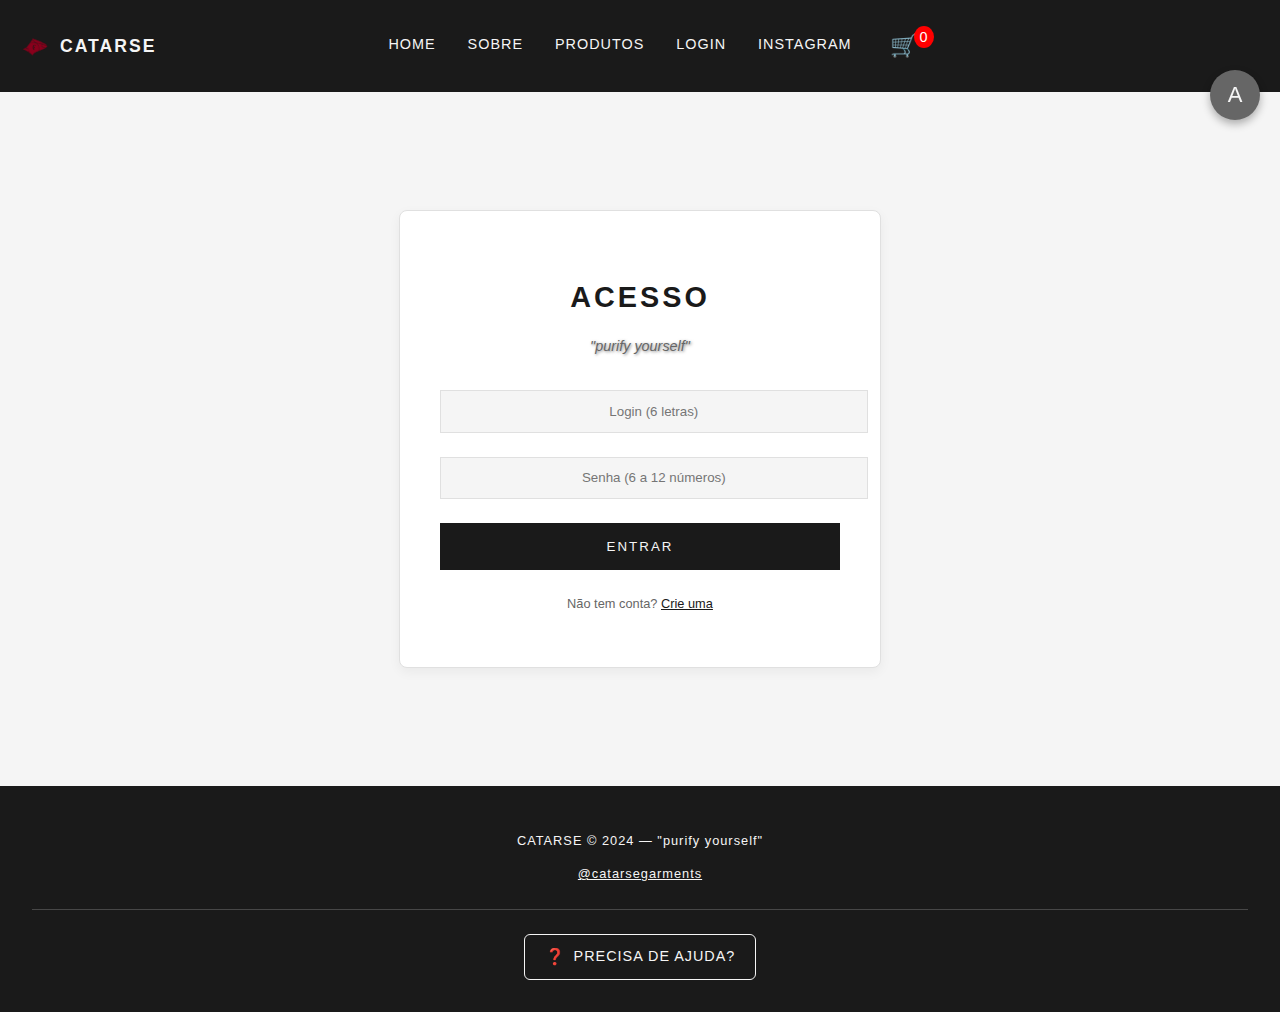
<file: catarse/paginas/login.html>
<!DOCTYPE html>
<html lang="pt-BR">
<head>
    <meta charset="UTF-8">
    <meta name="viewport" content="width=device-width, initial-scale=1.0">
    <title>CATARSE — Purify Yourself</title>
    <link rel="stylesheet" href="../css/index.css">
    <link rel="stylesheet" href="../css/login.css">
    <link rel="icon" href="../img/logo2-removebg-preview.png" type="image/png">
</head>
<body>
<div class="accessibility-container" id="accessibility-container">
    <button class="accessibility-btn" id="accessibility-main-btn" aria-label="Controles de acessibilidade">
        <span>A</span>
    </button>
    <div class="accessibility-options" id="accessibility-options">
        <button id="increase-font" aria-label="Aumentar tamanho da fonte">A+</button>
        <button id="decrease-font" aria-label="Diminuir tamanho da fonte">A-</button>
        <button id="reset-font" aria-label="Resetar tamanho da fonte">A⏱️</button>
        <button id="toggle-theme" aria-label="Alternar entre modo claro e escuro">🌓</button>
    </div>
</div>
<nav>
    <div class="nav-brand">
        <a href="#home" class="logo-link">
            <img src="../img/logo2-removebg-preview.png" alt="Logo Catarse" class="nav-logo">
            <span class="brand-name">CATARSE</span>
        </a>
    </div>
    
    <!-- Botão do menu hamburguer -->
    <div class="hamburger-menu">
        <span class="bar"></span>
        <span class="bar"></span>
        <span class="bar"></span>
    </div>
    
    <!-- Lista de navegação -->
    <ul class="nav-list">
        <li style="position: relative;">
        <div id="user-icon" style="display:none;" class="user-icon">
            <div id="logout-menu" class="logout-menu" style="display:none;">
            <button id="logout-btn" class="logout-btn">Logout</button>
            </div>
        </div>
        </li>
       <li><a href="../index.html">Home</a></li>
            <li><a href="../paginas/sobre.html">Sobre</a></li>
            <li><a href="../paginas/produtos.html">Produtos</a></li>
            <li><a href="../paginas/login.html">Login</a></li>
        <li><a href="https://www.instagram.com/catarsegarments?igsh=MWNvOW5hYXFmNm1hMg==" target="_blank">Instagram</a></li>
        <li><button id="abrir-carrinho" class="cart-btn">🛒 <span id="contador-carrinho">0</span></button></li>
    </ul>
</nav>
 
    
    <main class="login-container">
      
        <div class="login-box">
            <h2>ACESSO</h2>
            <p class="slogan">"purify yourself"</p>

            <form id="form-login">
                <div class="form-group">
                    <input 
                        type="text" 
                        id="login" 
                        name="login" 
                        placeholder="Login (6 letras)"
                        pattern="[A-Za-z]{6}" 
                        title="Exatamente 6 caracteres alfabéticos" 
                        required>
                </div>
                <div class="form-group">
                <label for="senha"></label>
                <input 
                    type="password" 
                    id="senha" 
                    name="senha" 
                    placeholder="Senha (6 a 12 números)"
                    pattern="[0-9]{6,12}"
                    title="6 a 12 números" 
                    required
                    minlength="6"
                    maxlength="12">
            </div>
            <button type="submit" class="cta">Entrar</button>

                <div class="link-cadastro">
                    <p>Não tem conta? <a href="../paginas/cadastro.html">Crie uma</a></p> </div>
            </form>
        </div>
    </main>

    <footer>
    <p>CATARSE © 2024 — "purify yourself"</p>
    <p><a href="https://www.instagram.com/catarsegarments?igsh=MWNvOW5hYXFmNm1hMg==" target="_blank">@catarsegarments</a></p>
    
    <!-- Botão de Ajuda -->
    <div class="footer-help">
        <a href="../paginas/suporte.html" class="btn-ajuda">Precisa de Ajuda?</a>
    </div>
</footer>

  
    <!-- MODAL DO CARRINHO -->
<div id="carrinho-modal" class="modal">
    <span class="fechar" id="fechar-carrinho">&times;</span>
    <h2>Seu Carrinho</h2>
    <div id="carrinho-itens"></div>
    <button id="limpar-carrinho">Limpar Carrinho</button>
    <button id="finalizar-compra">Finalizar Compra</button>
</div>

<div id="toast" class="toast"></div>

<script src="../js/login.js"></script>
<script src="../js/carrinho.js"></script>
</body>
</html>
</file>
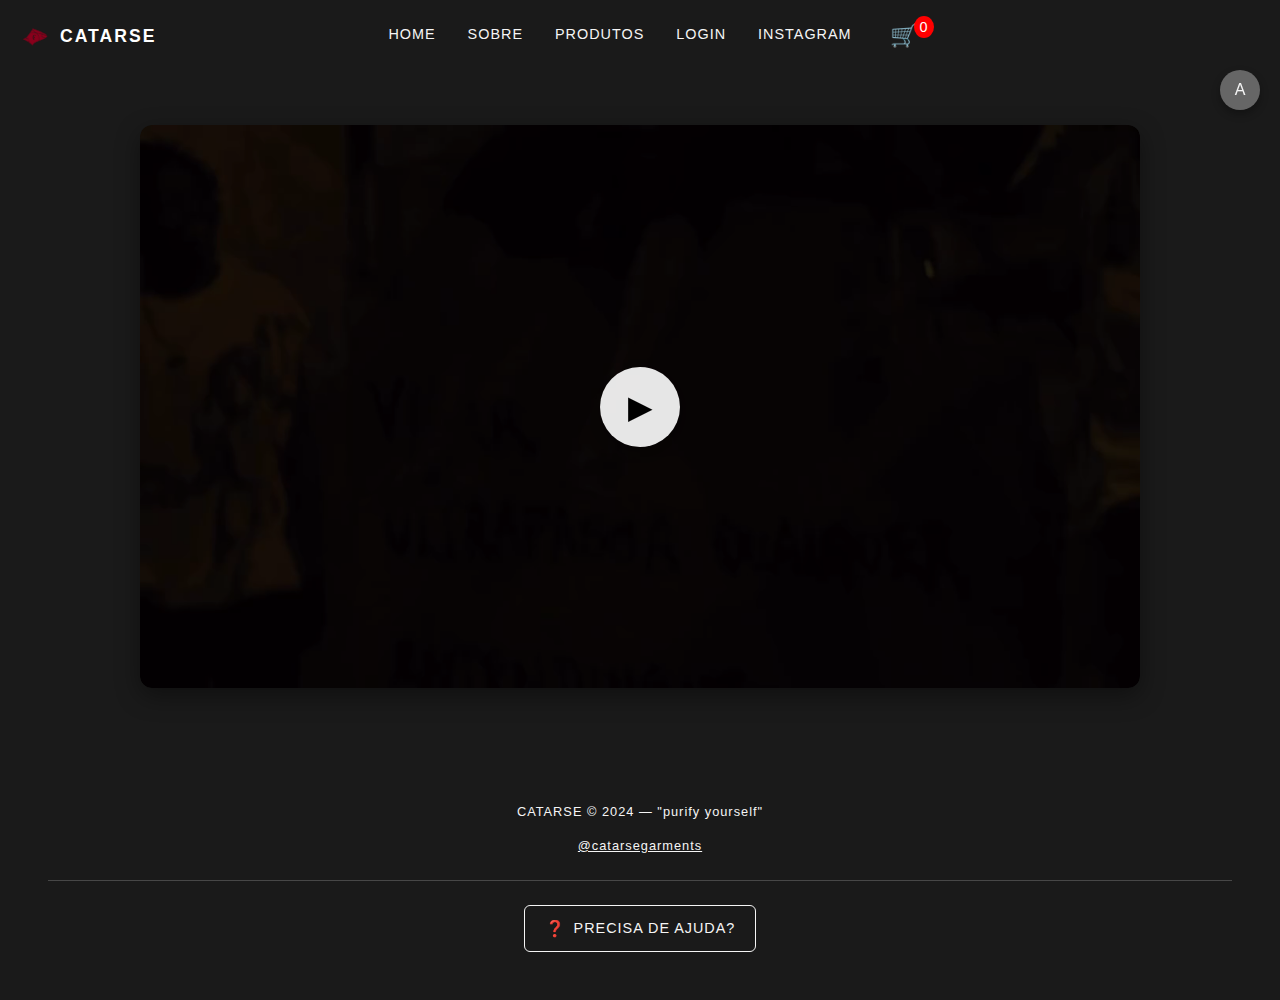
<file: catarse/paginas/sobre.html>
<!DOCTYPE html>
<html lang="pt-BR">
<head>
    <meta charset="UTF-8">
    <meta name="viewport" content="width=device-width, initial-scale=1.0">
    <title>CATARSE — Purify Yourself</title>
    <link rel="stylesheet" href="../css/sobre.css">
    <link rel="icon" href="../img/logo2-removebg-preview.png" type="image/png">
</head>
<body>
<div class="accessibility-container" id="accessibility-container">
    <button class="accessibility-btn" id="accessibility-main-btn" aria-label="Controles de acessibilidade">
        <span>A</span>
    </button>
    <div class="accessibility-options" id="accessibility-options">
        <button id="increase-font" aria-label="Aumentar tamanho da fonte">A+</button>
        <button id="decrease-font" aria-label="Diminuir tamanho da fonte">A-</button>
        <button id="reset-font" aria-label="Resetar tamanho da fonte">A⏱</button>
        <button id="toggle-theme" aria-label="Alternar entre modo claro e escuro">🌓</button>
    </div>
</div>
<nav>
    <div class="nav-brand">
        <a href="../index.html" class="logo-link">
            <img src="../img/logo2-removebg-preview.png" alt="Logo Catarse" class="nav-logo">
            <span class="brand-name">CATARSE</span>
        </a>
    </div>
    
    <!-- Botão do menu hamburguer -->
    <div class="hamburger-menu" id-="hamburger">
        <span class="bar"></span>
        <span class="bar"></span>
        <span class="bar"></span>
    </div>
    
    <!-- Lista de navegação -->
    <ul class="nav-list">
        <li style="position: relative;">
        <div id="user-icon" style="display:none;" class="user-icon">
            <div id="logout-menu" class="logout-menu" style="display:none;">
            <button id="logout-btn" class="logout-btn">Logout</button>
            </div>
        </div>
        </li>
        <li><a href="/index.html">Home</a></li>
        <li><a href="../paginas/sobre.html">Sobre</a></li>
        <li><a href="../paginas/produtos.html">Produtos</a></li>
        <li><a href="../paginas/login.html">Login</a></li>
        <li><a href="https://www.instagram.com/catarsegarments?igsh=MWNvOW5hYXFmNm1hMg==" target="_blank">Instagram</a></li>
        <li><button id="abrir-carrinho" class="cart-btn">🛒 <span id="contador-carrinho">0</span></button></li>
    </ul>
</nav>

   <!-- Header com Vídeo -->
<header class="video-hero">
    <div class="video-container">
        <video id="catarse-video" controls playsinline>
            <source src="../img/22.09prestigiem a Arte. ☪️.mp4" type="video/mp4">
            <source src="../img/22.09prestigiem a Arte. ☪️.webm" type="video/webm">
            Seu navegador não suporta o elemento de vídeo.
        </video>
        <div class="video-overlay">
           
            <div class="video-controls">
                <button id="play-pause-btn" class="video-btn">▶</button>
            </div>
        </div>
    </div>
</header>

    <footer>
    <p>CATARSE © 2024 — "purify yourself"</p>
    <p><a href="https://www.instagram.com/catarsegarments?igsh=MWNvOW5hYXFmNm1hMg==" target="_blank">@catarsegarments</a></p>
    
    <!-- Botão de Ajuda -->
    <div class="footer-help">
        <a href="../paginas/suporte.html" class="btn-ajuda">Precisa de Ajuda?</a>
    </div>
</footer>

    <!-- Modal do Carrinho Padrão -->
<div id="carrinho-modal" class="modal">
    <span class="fechar" id="fechar-carrinho">&times;</span>
    <h2>Seu Carrinho</h2>
    <div id="carrinho-itens"></div>
    <button id="limpar-carrinho">Limpar Carrinho</button>
    <button id="finalizar-compra">Finalizar Compra</button>
</div>
<div id="toast" class="toast"></div>

    <script src="../js/sobre.js"></script>
    <script src="../js/carrinho.js"></script>
</body>
</html>
</file>
<file: catarse/css/index.css>
:root {
    --preto: #1a1a1a;
    --branco: #f5f5f5;
    --destaque: #666;
    --fundo: #ffffff;
    --texto: #1a1a1a;
    --borda: #ddd;
    --fundo-input: #f9f9f9;
    --fundo-card: #f9f9f9;
    --fundo-box: #fff;
    --text-color: white;
}

.dark-mode {
    --preto: #f5f5f5;
    --branco: #181818;
    --destaque: #222;
    --fundo: #181818;
    --texto: #f5f5f5;
    --borda: #333;
    --fundo-input: #232323;
    --fundo-card: #232323;
    --fundo-box: #232323;
    --text-color: #f5f5f5;
    --hover-underline: #f5f5f5;
}



body {
    font-family: 'Helvetica', sans-serif;
    margin: 0;
    padding: 0;
    background-color: var(--fundo);
    color: var(--texto);
    line-height: 1.6;
    transition: background-color 0.3s, color 0.3s;
}

.accessibility-controls {
    position: fixed;
    top: 10px;
    right: 10px;
    z-index: 1001;
    /* MAIOR que o z-index da NAV */
    display: flex;
    gap: 5px;
    background-color: rgba(0, 0, 0, 0.5);
    /* Fundo semitransparente */
    padding: 5px;
    border-radius: 20px;
}

.accessibility-controls button {
    background: var(--destaque);
    color: var(--branco);
    border: none;
    border-radius: 50%;
    width: 30px;
    height: 30px;
    cursor: pointer;
    font-size: 14px;
    display: flex;
    align-items: center;
    justify-content: center;
    transition: transform 0.2s;
}

.accessibility-controls button:hover {
    transform: scale(1.1);
}

/* Contêiner de acessibilidade */
.accessibility-container {
    position: fixed;
    top: 20px;
    right: 20px;
    z-index: 1002;
    display: flex;
    flex-direction: column;
    align-items: flex-end;
    cursor: move;
}

.accessibility-btn {
    background: var(--destaque);
    color: var(--branco);
    border: none;
    border-radius: 50%;
    width: 40px;
    height: 40px;
    cursor: pointer;
    font-size: 18px;
    display: flex;
    align-items: center;
    justify-content: center;
    box-shadow: 0 2px 5px rgba(0, 0, 0, 0.2);
    transition: transform 0.2s;
    z-index: 1003;
}

.accessibility-btn:hover {
    transform: scale(1.1);
}

.accessibility-options {
    display: none;
    flex-direction: column;
    gap: 5px;
    background-color: rgba(0, 0, 0, 0.7);
    padding: 10px;
    border-radius: 20px;
    margin-top: 10px;
    box-shadow: 0 2px 10px rgba(0, 0, 0, 0.3);
}

.accessibility-options button {
    background: var(--destaque);
    color: var(--branco);
    border: none;
    border-radius: 50%;
    width: 30px;
    height: 30px;
    cursor: pointer;
    font-size: 14px;
    display: flex;
    align-items: center;
    justify-content: center;
    transition: transform 0.2s;
}

.accessibility-options button:hover {
    transform: scale(1.1);
}

.accessibility-container.active .accessibility-options {
    display: flex;
}



.hero {
    text-align: center;
    padding: 8rem 2rem;
    background:
        linear-gradient(rgba(0, 0, 0, 0.3), rgba(0, 0, 0, 0.3)),
        url('/catarse/img/background1.JPEG') no-repeat center center;
    background-size: cover;
    color: white;
    min-height: 60vh;
    display: flex;
    flex-direction: column;
    justify-content: center;
    align-items: center;
}

.hero h1 {
    font-size: 4rem;
    letter-spacing: 5px;
    margin: 0;
    text-shadow: 2px 2px 4px rgba(0, 0, 0, 0.5);
}

.slogan {
    font-style: italic;
    font-size: 1.5rem;
    text-shadow: 1px 1px 3px rgba(0, 0, 0, 0.5);
    margin-bottom: 2rem;
}


.cta {
    display: inline-block;
    background-color: var(--preto);
    color: var(--branco);
    padding: 0.8rem 1.5rem;
    text-decoration: none;
    text-transform: uppercase;
    letter-spacing: 1px;
    border: 1px solid var(--preto);
    transition: all 0.3s;
}

.cta:hover {
    background-color: transparent;
    color: var(--branco);
}

.cta1 {
    display: inline-block;
    background-color: var(--branco);
    color: var(--preto);
    padding: 0.8rem 1.5rem;
    text-decoration: none;
    text-transform: uppercase;
    letter-spacing: 1px;
    border: 1px solid var(--branco);
    transition: all 0.3s;
}

.cta2 {
    display: inline-block;
    background-color: var(--preto);
    color: var(--branco);
    padding: 0.8rem 1.5rem;
    text-decoration: none;
    text-transform: uppercase;
    letter-spacing: 1px;
    border: 1px solid var(--preto);
    transition: all 0.3s;
}

.cta1:hover {
    background-color: transparent;
    color: var(--branco);
}

.cta2:hover {
    background-color: transparent;
    color: var(--preto);
}


.container {
    max-width: 1200px;
    margin: 0 auto;
    padding: 0 2rem;
}


.destaque-produto {
    padding: 4rem 0;
    background-color: var(--fundo);
}

.destaque-produto .container {
    display: flex;
    align-items: center;
    gap: 3rem;
}

.produto-imagem {
    flex: 1;
}

.produto-imagem img {
    width: 100%;
    height: auto;
    border-radius: 4px;
    box-shadow: 0 4px 8px rgba(0, 0, 0, 0.1);
}

.produto-info {
    flex: 1;
}

.produto-info h2 {
    font-size: 2rem;
    margin-bottom: 1rem;
    color: var(--texto);
}

.produto-info p {
    color: var(--texto);
}

.promocao {
    background-color: var(--preto);
    color: var(--branco);
    padding: 3rem 0;
    text-align: center;
}

.texto-promocao {
    font-size: 1.5rem;
    margin-bottom: 1.5rem;
}

/* Estilos do carrossel */
.carrossel {
    position: relative;
    width: 100%;
    max-width: 600px;
    margin: 0 auto;
    overflow: hidden;
    border-radius: 8px;
    box-shadow: 0 4px 8px rgba(0, 0, 0, 0.1);
}

.carrossel-container {
    display: flex;
    transition: transform 0.5s ease;
}

.carrossel-slide {
    min-width: 100%;
    position: relative;
}

.carrossel-slide img {
    width: 100%;
    height: auto;
    display: block;
}

.carrossel-btn {
    position: absolute;
    top: 50%;
    transform: translateY(-50%);
    background-color: rgba(0, 0, 0, 0.5);
    color: white;
    border: none;
    cursor: pointer;
    padding: 15px;
    font-size: 18px;
    transition: background-color 0.3s;
    z-index: 10;
    border-radius: 50%;
    width: 40px;
    height: 40px;
    display: flex;
    align-items: center;
    justify-content: center;
}

.carrossel-btn:hover {
    background-color: rgba(0, 0, 0, 0.8);
}

.prev {
    left: 10px;
}

.next {
    right: 10px;
}

.cart-btn {
    background: none;
    border: none;
    color: var(--branco);
    font-size: 1.4rem;
    cursor: pointer;
    position: relative;
}

#contador-carrinho {
    position: absolute;
    top: -5px;
    right: -10px;
    background: red;
    color: white;
    font-size: 0.9rem;
    padding: 3px 6px;
    border-radius: 50%;
}

/* MODAL DO CARRINHO */
.modal {
    display: none;
    position: fixed;
    top: 50%;
    left: 50%;
    transform: translate(-50%, -50%);
    background: var(--fundo);
    padding: 20px;
    box-shadow: 0px 4px 12px rgba(0, 0, 0, 0.3);
    z-index: 1000;
    border-radius: 8px;
    width: 400px;
    opacity: 0;
    transition: opacity 0.3s, transform 0.3s;
}

.modal.show {
    display: block;
    opacity: 1;
    transform: translate(-50%, -45%);
}

.modal-content {
    display: flex;
    flex-direction: column;
    align-items: center;
    max-height: 70vh;
    /* Define altura máxima */
    overflow-y: auto;
    /* Adiciona barra de rolagem quando necessário */
    padding: 15px;
}

.fechar {
    position: absolute;
    top: 10px;
    right: 15px;
    cursor: pointer;
    font-size: 1.5rem;
}

/* ITENS DO CARRINHO */
#carrinho-itens div {
    display: flex;
    align-items: center;
    gap: 10px;
    padding: 10px;
    border-bottom: 1px solid var(--borda);
    transition: all 0.3s;
}

.remover {
    background: red;
    color: white;
    border: none;
    cursor: pointer;
    padding: 4px 8px;
    font-size: 0.9rem;
    border-radius: 4px;
    transition: all 0.3s;
}

.remover:hover {
    background: darkred;
}

#limpar-carrinho {
    background: var(--preto);
    color: var(--branco);
    padding: 10px 16px;
    border: none;
    cursor: pointer;
    font-size: 1rem;
    margin-top: 10px;
    transition: background 0.3s;
    border-radius: 5px;
}

#limpar-carrinho:hover {
    background: darkred;
}

#finalizar-compra {
    background: green;
    color: white;
    padding: 12px 20px;
    font-size: 1rem;
    border: none;
    border-radius: 5px;
    cursor: pointer;
    margin-top: 15px;
    transition: background 0.3s;
}

#finalizar-compra:hover {
    background: darkgreen;
}

/* Indicadores de slide */
.carrossel-indicadores {
    position: absolute;
    bottom: 10px;
    left: 50%;
    transform: translateX(-50%);
    display: flex;
    gap: 8px;
    z-index: 10;
}

.carrossel-indicador {
    width: 12px;
    height: 12px;
    border-radius: 50%;
    background-color: rgba(255, 255, 255, 0.5);
    cursor: pointer;
    transition: background-color 0.3s;
}

.carrossel-indicador.active {
    background-color: white;
}

/* Estilos do menu hamburguer */
.hamburger-menu {
    display: none;
    flex-direction: column;
    justify-content: space-between;
    width: 30px;
    height: 21px;
    cursor: pointer;
    position: absolute;
    right: 20px;
    z-index: 1001;
}

.hamburger-menu .bar {
    height: 3px;
    width: 100%;
    background-color: var(--branco);
    transition: all 0.3s ease;
}

/* Quando o menu está ativo (aberto) */
.hamburger-menu.active .bar:nth-child(1) {
    transform: translateY(9px) rotate(45deg);
}

.hamburger-menu.active .bar:nth-child(2) {
    opacity: 0;
}

.hamburger-menu.active .bar:nth-child(3) {
    transform: translateY(-9px) rotate(-45deg);
}


footer {
    text-align: center;
    padding: 2rem;
    background-color: var(--preto);
    color: var(--branco);
    font-size: 0.8rem;
    letter-spacing: 1px;
}

footer a {
    color: var(--branco);
    text-decoration: underline;
}

nav ul li {
    cursor: pointer;
    position: relative;
    padding: 5px 0;
}

nav ul li::after {
    content: '';
    position: absolute;
    left: 0;
    bottom: 0;
    width: 0;
    height: 2px;
    background-color: var(--text-color);
    /* Usando variável */
    transition: width 0.5s ease;
    background-color: white;
    background-color: currentColor;
    opacity: 0.7;
    background-color: var(--hover-underline, white);
}

.dark-mode nav ul li::after {
    background-color: black;
    /* Para dark mode */
}


nav ul li:hover::after {
    width: 100%;
}

/* Estilo base da nav */
nav {
    background-color: var(--preto);
    padding: 1rem;
    position: sticky;
    top: 0;
    display: flex;
    align-items: center;
    z-index: 1000;
}

/* Container da logo (mantém no canto esquerdo) */
.nav-brand {
    position: absolute;
    left: 20px;
}

/* Lista centralizada */
.nav-list {
    list-style: none;
    display: flex;
    justify-content: center;
    gap: 2rem;
    margin: 0 auto;
    /* Centraliza horizontalmente */
    padding: 0;
    width: 100%;
    /* Ocupa toda a largura disponível */
}

/* Itens da lista */
.nav-list a {
    color: var(--branco);
    text-decoration: none;
    text-transform: uppercase;
    letter-spacing: 1px;
    font-size: 0.9rem;
}

/* Efeito hover nos itens */
.nav-list li {
    position: relative;
}

.nav-list li::after {
    content: '';
    position: absolute;
    left: 0;
    bottom: -5px;
    width: 0;
    height: 2px;
    background-color: var(--branco);
    transition: width 0.3s ease;
}

.nav-list li:hover::after {
    width: 100%;
}

/* Estilo da logo */
.logo-link {
    display: flex;
    align-items: center;
    gap: 10px;
    text-decoration: none;
}

.nav-logo {
    height: 30px;
    width: auto;
}

.brand-name {
    color: var(--branco);
    font-weight: bold;
    letter-spacing: 2px;
    text-transform: uppercase;
    font-size: 1.1rem;
}

/* .icone login. */
.user-icon {
    display: flex;
    align-items: center;
    justify-content: center;
    background: #666;
    color: #fff;
    width: 40px;
    height: 40px;
    border-radius: 50%;
    font-weight: bold;
    font-size: 1.1rem;
    margin-left: 1rem;
    text-transform: uppercase;
    box-shadow: 0 2px 6px rgba(0, 0, 0, 0.15);
    cursor: pointer;
    position: relative;
}

.logout-menu {
    position: absolute;
    top: 45px;
    left: 50%;
    transform: translateX(-50%);
    background: #222;
    border-radius: 6px;
    box-shadow: 0 2px 8px rgba(0, 0, 0, 0.2);
    padding: 0.5rem 1rem;
    z-index: 999;
    display: none;
    flex-direction: column;
    align-items: center;
}

.logout-btn {
    background: #666;
    color: #fff;
    border: none;
    border-radius: 4px;
    padding: 0.5rem 1.2rem;
    cursor: pointer;
    font-size: 1rem;
    margin: 0;
    transition: background 0.2s;
}

.logout-btn:hover {
    background: #e63946;
    color: #fff;
}

#preloader {
    position: fixed;
    top: 0;
    left: 0;
    width: 100vw;
    height: 100vh;
    background-color: var(--preto);
    display: flex;
    align-items: center;
    justify-content: center;
    z-index: 9999;
    transition: opacity 0.5s;
}

#preloader .loader-img {
    width: 120px;
    animation: pulse 1.2s infinite;
}


/* Responsivo */
@media (max-width: 400px) {
    .hamburger-menu {
        display: flex;
    }

    .nav-list {
        position: fixed;
        top: -38px;
        right: -100%;
        width: 70%;
        height: 100vh;
        background-color: #202020;
        flex-direction: column;
        align-items: center;
        justify-content: center;
        gap: 2rem;
        transition: right 0.3s ease;
        z-index: 1000;
        padding-top: 80px;
    }

    .nav-list.active {
        right: 0;
    }

    .nav-brand {
        position: static;
    }

    /* Garante que o menu fique por cima de tudo */
    nav {
        justify-content: space-between;
    }

    .video-overlay h1 {
        font-size: 1rem;
    }

    .video-overlay .slogan {
        font-size: 0.8rem;
    }

    .accessibility-btn {
        width: 40px;
        height: 40px;
        font-size: 16px;
    }

    .accessibility-options button {
        width: 24px;
        height: 24px;
        font-size: 11px;
    }

    .modal {
        width: 95vw;
        padding: 10px;
    }
}

@media (max-width: 768px) {
    .accessibility-container {
        top: 70px;
        right: 15px;
    }
}

.accessibility-container {
    position: fixed;
    top: 20px;
    right: 20px;
    z-index: 1002;
    display: flex;
    flex-direction: column;
    align-items: flex-end;
    touch-action: none;
    /* Importante para dispositivos touch */
}

.accessibility-btn {
    background: var(--destaque);
    color: var(--branco);
    border: none;
    border-radius: 50%;
    width: 50px;
    /* Aumentei o tamanho */
    height: 50px;
    cursor: grab;
    font-size: 22px;
    display: flex;
    align-items: center;
    justify-content: center;
    box-shadow: 0 4px 8px rgba(0, 0, 0, 0.3);
    transition: transform 0.2s, box-shadow 0.2s;
    z-index: 1003;
    user-select: none;
    /* Evita seleção de texto ao arrastar */
}

.accessibility-btn:active {
    cursor: grabbing;
    transform: scale(1.05);
    box-shadow: 0 6px 12px rgba(0, 0, 0, 0.4);
}

/* Restante do CSS permanece igual */
nav {
    background-color: var(--preto);
    padding: 1rem;
    position: sticky;
    top: 0;
}

nav ul {
    list-style: none;
    display: flex;
    justify-content: center;
    gap: 2rem;
    margin: 0;
    padding: 0;
}

nav a {
    color: var(--branco);
    text-decoration: none;
    text-transform: uppercase;
    letter-spacing: 1px;
    font-size: 0.9rem;
}




/* Responsividade */
@media (max-width: 768px) {
    .hamburger-menu {
        display: flex;
    }
    .nav-list {
        gap: 1rem;
        /* Compensa a logo */
    }

    .nav-brand {
        left: 10px;
    }

    .nav-logo {
        height: 25px;
    }

    .brand-name {
        font-size: 0.9rem;
    }

.nav-list {
        position: fixed;
        top: -30px;
        right: -100%;
        width: 70%;
        height: 100vh;
        background-color: #333232;
        flex-direction: column;
        align-items: center;
        justify-content: center;
        gap: 2rem;
        transition: right 0.3s ease;
        z-index: 1000;
        padding-top: 80px;
    }

    .nav-links.active {
        transform: translateX(0);
    }

    .nav-links li {
        margin: 20px 0;
    }

    /* Animação do hamburger para X */
    .hamburger-menu.active .bar:nth-child(1) {
        transform: translateY(8px) rotate(45deg);
    }

    .hamburger-menu.active .bar:nth-child(2) {
        opacity: 0;
    }

    .hamburger-menu.active .bar:nth-child(3) {
        transform: translateY(-8px) rotate(-45deg);
    }

    /* Esconde os links na navegação normal em mobile */
    .main-nav .nav-links:not(.active) {
        display: none;
    }

    .destaque-produto .container {
        flex-direction: column;
    }

    .hero h1 {
        font-size: 3rem;
    }

    .slogan {
        font-size: 1.2rem;
    }

    .accessibility-controls {
        top: 15px;
        right: 15px;
        bottom: auto;
    }
    .carrossel {
        max-width: 100%;
    }

    .carrossel-btn {
        padding: 10px;
        width: 30px;
        height: 30px;
        font-size: 14px;
    }
}



/* Responsividade */
@media (max-width: 768px) {
    .hamburger-menu {
        display: flex;
    }

    .nav-links {
        position: fixed;
        top: 0;
        left: 0;
        width: 100%;
        height: 100vh;
        background-color: var(--preto);
        flex-direction: column;
        align-items: center;
        justify-content: center;
        transform: translateX(-100%);
        transition: transform 0.3s ease;
        z-index: 1000;
    }

    .nav-links.active {
        transform: translateX(0);
    }

    .nav-links li {
        margin: 20px 0;
    }

    /* Animação do hamburger para X */
    .hamburger-menu.active .bar:nth-child(1) {
        transform: translateY(8px) rotate(45deg);
    }

    .hamburger-menu.active .bar:nth-child(2) {
        opacity: 0;
    }

    .hamburger-menu.active .bar:nth-child(3) {
        transform: translateY(-8px) rotate(-45deg);
    }

    /* Esconde os links na navegação normal em mobile */
    .main-nav .nav-links:not(.active) {
        display: none;
    }

    .destaque-produto .container {
        flex-direction: column;
    }

    .hero h1 {
        font-size: 3rem;
    }

    .slogan {
        font-size: 1.2rem;
    }

    .accessibility-controls {
        top: 15px;
        right: 15px;
        bottom: auto;
    }
}



/* Media query para mobile */
@media (max-width: 768px) {
    .hamburger-menu {
        display: flex;
    }

    .nav-list {
        position: fixed;
        top: -81px;
        right: -100%;
        width: 70%;
        height: 100vh;
        background-color: var(--preto);
        flex-direction: column;
        align-items: center;
        justify-content: center;
        gap: 2rem;
        transition: right 0.3s ease;
        z-index: 1000;
        padding-top: 80px;
    }

    .nav-list.active {
        right: 0;
    }

    .nav-brand {
        position: static;
    }

    /* Garante que o menu fique por cima de tudo */
    nav {
        justify-content: space-between;
    }
}


@media (max-width: 768px) {
    .destaque-produto .container {
        flex-direction: column;
    }

    .hero h1 {
        font-size: 3rem;
    }

    .slogan {
        font-size: 1.2rem;
    }

    .accessibility-controls {
        top: auto;
        bottom: 10px;
        right: 10px;
    }
}

@keyframes pulse {
    0% {
        transform: scale(1);
        opacity: 1;
    }

    50% {
        transform: scale(1.1);
        opacity: 0.7;
    }

    100% {
        transform: scale(1);
        opacity: 1;
    }
}

/* ===== BOTÃO DE AJUDA NO FOOTER ===== */
.footer-help {
    margin-top: 1.5rem;
    padding-top: 1.5rem;
    border-top: 1px solid rgba(255, 255, 255, 0.2);
}

.btn-ajuda {
    display: inline-flex;
    align-items: center;
    gap: 0.5rem;
    background: transparent;
    color: var(--branco);
    border: 1px solid var(--branco);
    padding: 0.6rem 1.2rem;
    border-radius: 6px;
    text-decoration: none;
    font-size: 0.9rem;
    transition: all 0.3s ease;
    text-transform: uppercase;
    letter-spacing: 1px;
}

.btn-ajuda:hover {
    background: var(--branco);
    color: var(--preto);
    transform: translateY(-2px);
}

.btn-ajuda::before {
    content: "❓";
    font-size: 1rem;
}

/* Responsividade do botão de ajuda */
@media (max-width: 768px) {
    .btn-ajuda {
        padding: 0.5rem 1rem;
        font-size: 0.85rem;
    }
}

@media (max-width: 480px) {
    .footer-help {
        margin-top: 1rem;
        padding-top: 1rem;
    }
    
    .btn-ajuda {
        width: 100%;
        justify-content: center;
        padding: 0.7rem 1rem;
    }
}
</file>
<file: catarse/css/login.css>
:root {
    --preto: #1a1a1a;
    --branco: #f5f5f5;
    --destaque: #666;
    --fundo: #f5f5f5;
    --texto: #1a1a1a;
    --borda: #e0e0e0;
    --fundo-box: #ffffff;
    --sombra: rgba(0, 0, 0, 0.05);
    --text-color: white;
}

.dark-mode {
    --preto: #f5f5f5;
    --branco: #1a1a1a;
    --fundo: #2d2d2d;
    --texto: #f5f5f5;
    --borda: #444;
    --fundo-box: #3d3d3d;
    --sombra: rgba(0, 0, 0, 0.2);
     --text-color: black;
    --hover-underline: black;
}


.accessibility-controls {
    position: fixed;
    top: 10px;
    right: 10px;
    z-index: 1001; /* MAIOR que o z-index da NAV */
    display: flex;
    gap: 5px;
    background-color: rgba(0,0,0,0.5); /* Fundo semitransparente */
    padding: 5px;
    border-radius: 20px;
}

.accessibility-controls button {
    background: var(--destaque);
    color: var(--branco);
    border: none;
    border-radius: 50%;
    width: 30px;
    height: 30px;
    cursor: pointer;
    font-size: 14px;
    display: flex;
    align-items: center;
    justify-content: center;
    transition: transform 0.2s;
}

.accessibility-controls button:hover {
    transform: scale(1.1);
}
/* Contêiner de acessibilidade */
.accessibility-container {
    position: fixed;
    top: 20px;
    right: 20px;
    z-index: 1002;
    display: flex;
    flex-direction: column;
    align-items: flex-end;
    cursor: move;
}

.accessibility-btn {
    background: var(--destaque);
    color: var(--branco);
    border: none;
    border-radius: 50%;
    width: 40px;
    height: 40px;
    cursor: pointer;
    font-size: 18px;
    display: flex;
    align-items: center;
    justify-content: center;
    box-shadow: 0 2px 5px rgba(0,0,0,0.2);
    transition: transform 0.2s;
    z-index: 1003;
}

.accessibility-btn:hover {
    background: var(--destaque); /* Remove hover verde, mantém cor base */
    color: var(--branco);
    transform: scale(1.1);
}

.accessibility-options {
    display: none;
    flex-direction: column;
    gap: 5px;
    background-color: rgba(0,0,0,0.7);
    padding: 10px;
    border-radius: 20px;
    margin-top: 10px;
    box-shadow: 0 2px 10px rgba(0,0,0,0.3);
}

.accessibility-options button {
    background: var(--destaque);
    color: var(--branco);
    border: none;
    border-radius: 50%;
    width: 30px;
    height: 30px;
    cursor: pointer;
    font-size: 14px;
    display: flex;
    align-items: center;
    justify-content: center;
    transition: transform 0.2s;
}

.accessibility-options button:hover {
    transform: scale(1.1);
}

.accessibility-container.active .accessibility-options {
    display: flex;
}

@media (max-width: 768px) {
    .accessibility-container {
        top: 70px;
        right: 15px;
    }
}
.accessibility-container {
    position: fixed;
    top: 20px;
    right: 20px;
    z-index: 1002;
    display: flex;
    flex-direction: column;
    align-items: flex-end;
    touch-action: none; /* Importante para dispositivos touch */
}

.accessibility-btn {
    background: var(--destaque);
    color: var(--branco);
    border: none;
    border-radius: 50%;
    width: 50px; /* Aumentei o tamanho */
    height: 50px;
    cursor: grab;
    font-size: 22px;
    display: flex;
    align-items: center;
    justify-content: center;
    box-shadow: 0 4px 8px rgba(0,0,0,0.3);
    transition: transform 0.2s, box-shadow 0.2s;
    z-index: 1003;
    user-select: none; /* Evita seleção de texto ao arrastar */
}

.accessibility-btn:active {
    cursor: grabbing;
    transform: scale(1.05);
    box-shadow: 0 6px 12px rgba(0,0,0,0.4);
}

/* Restante do CSS permanece igual */


.login-container {
    display: flex;
    justify-content: center;
    align-items: center;
    min-height: 70vh;
    background-color: var(--fundo);
    padding: 2rem;
    transition: background-color 0.3s;
}


.login-box {
    background-color: var(--fundo-box);
    border: 1px solid var(--borda);
    border-radius: 8px;
    padding: 2.5rem;
    width: 100%;
    max-width: 400px;
    box-shadow: 0 4px 12px var(--sombra);
    text-align: center;
    transition: all 0.3s;
}

.login-box h2 {
    font-size: 1.8rem;
    letter-spacing: 3px;
    margin-bottom: 0.5rem;
    color: var(--texto);
}

.slogan {
    font-style: italic;
    color: var(--destaque);
    margin-bottom: 2rem;
    font-size: 0.9rem;
}


.form-group {
    margin-bottom: 1.5rem;
}

.form-group input {
    width: 100%;
    padding: 0.8rem;
    border: 1px solid var(--borda);
    background-color: var(--fundo);
    font-family: 'Helvetica', sans-serif;
    text-align: center;
    color: var(--texto);
    transition: all 0.3s;
}


.cta {
    width: 100%;
    padding: 1rem;
    background-color: var(--preto);
    color: var(--branco);
    border: none;
    text-transform: uppercase;
    letter-spacing: 2px;
    cursor: pointer;
    transition: background-color 0.3s;
}

.cta:hover {
    background-color: var(--destaque);
}


.link-cadastro {
    margin-top: 1.5rem;
    font-size: 0.8rem;
    color: var(--destaque);
}

.link-cadastro a {
    color: var(--preto);
    text-decoration: underline;
}

.dark-mode .link-cadastro a {
    color: var(--branco);
}


@media (max-width: 768px) {
    .accessibility-controls {
        top: auto;
        bottom: 10px;
        right: 10px;
    }
    
    .login-box {
        padding: 1.5rem;
    }
}


nav ul li {
    cursor: pointer;
    position: relative;
    padding: 5px 0;
}

nav ul li::after {
    content: '';
    position: absolute;
    left: 0;
    bottom: 0;
    width: 0;
    height: 2px;
    background-color: var(--text-color); /* Usando variável */
    transition: width 0.5s ease;
    background-color: white;
    background-color: currentColor; 
    opacity: 0.7; 
    background-color: var(--hover-underline, white);
}
.dark-mode nav ul li::after {
    background-color: black; /* Para dark mode */
}


nav ul li:hover::after {
    width: 100%;
}

/* Estilo base da nav */
nav {
    background-color: var(--preto);
    padding: 1rem;
    position: sticky;
    top: 0;
    display: flex;
    align-items: center;
    z-index: 1000;
    height: 60px;
}

/* Container da logo (mantém no canto esquerdo) */
.nav-brand {
    position: absolute;
    left: 20px;
    z-index: 1001;
}

/* Lista centralizada */
.nav-list {
    list-style: none;
    display: flex;
    justify-content: center;
    gap: 2rem;
    margin: 0 auto; /* Centraliza horizontalmente */
    padding: 0;
    width: 100%; /* Ocupa toda a largura disponível */
    position: relative;
}

/* Itens da lista */
.nav-list a {
    color: var(--branco);
    text-decoration: none;
    text-transform: uppercase;
    letter-spacing: 1px;
    font-size: 0.9rem;
    padding: 0.5rem 0;
}

/* Efeito hover nos itens */
.nav-list li {
    position: relative;
}

.nav-list li::after {
    content: '';
    position: absolute;
    left: 0;
    bottom: 0;
    width: 0;
    height: 2px;
    background-color: var(--branco);
    transition: width 0.3s ease;
}

.nav-list li:hover::after {
    width: 100%;
}

/* Estilo da logo */
.logo-link {
    display: flex;
    align-items: center;
    gap: 10px;
    text-decoration: none;
}

.nav-logo {
    height: 30px;
    width: auto;
    transition: transform 0.3s ease;
}

.brand-name {
    color: var(--branco);
    font-weight: bold;
    letter-spacing: 2px;
    text-transform: uppercase;
    font-size: 1.1rem;
    transition: opacity 0.3s ease;
}

/* Responsivo */
@media (max-width: 768px) {
    .nav-list {
        gap: 1rem;
        padding-left: 120px; /* Compensa a logo */
        justify-content: flex-start;
        overflow-x: auto;
        white-space: nowrap;
    }
    
    .nav-brand {
        left: 10px;
    }
    
    .nav-logo {
        height: 25px;
    }
    
    .brand-name {
        font-size: 0.9rem;
    }
}

.cart-btn {
    background: none;
    border: none;
    color: var(--branco);
    font-size: 1.4rem;
    cursor: pointer;
    position: relative;
}

#contador-carrinho {
    position: absolute;
    top: -5px;
    right: -10px;
    background: red;
    color: white;
    font-size: 0.9rem;
    padding: 3px 6px;
    border-radius: 50%;
}

/* MODAL DO CARRINHO */
.modal {
    display: none;
    position: fixed;
    top: 50%;
    left: 50%;
    transform: translate(-50%, -50%);
    background: var(--fundo);
    padding: 20px;
    box-shadow: 0px 4px 12px rgba(0,0,0,0.3);
    z-index: 1000;
    border-radius: 8px;
    width: 400px;
    opacity: 0;
    transition: opacity 0.3s, transform 0.3s;
}

.modal.show {
    display: block;
    opacity: 1;
    transform: translate(-50%, -45%);
}

.modal-content {
    display: flex;
    flex-direction: column;
    align-items: center;
    max-height: 70vh; /* Define altura máxima */
    overflow-y: auto; /* Adiciona barra de rolagem quando necessário */
    padding: 15px;
}

.fechar {
    position: absolute;
    top: 10px;
    right: 15px;
    cursor: pointer;
    font-size: 1.5rem;
}

/* ITENS DO CARRINHO */
#carrinho-itens div {
    display: flex;
    align-items: center;
    gap: 10px;
    padding: 10px;
    border-bottom: 1px solid var(--borda);
    transition: all 0.3s;
}

.remover {
    background: red;
    color: white;
    border: none;
    cursor: pointer;
    padding: 4px 8px;
    font-size: 0.9rem;
    border-radius: 4px;
    transition: all 0.3s;
}

.remover:hover {
    background: darkred;
}

#limpar-carrinho {
    background: var(--preto);
    color: var(--branco);
    padding: 10px 16px;
    border: none;
    cursor: pointer;
    font-size: 1rem;
    margin-top: 10px;
    transition: background 0.3s;
    border-radius: 5px;
}

#limpar-carrinho:hover {
    background: darkred;
}

#finalizar-compra {
    background: green; 
    color: white;
    padding: 12px 20px;
    font-size: 1rem;
    border: none;
    border-radius: 5px;
    cursor: pointer;
    margin-top: 15px;
    transition: background 0.3s;
}

#finalizar-compra:hover {
    background: darkgreen;
}
/* Responsivo */
@media (max-width: 768px) {
    .nav-list {
        gap: 1rem;
        padding-left: 100px; /* Compensa a logo */
    }
    
    .nav-brand {
        left: 10px;
    }
    
    .nav-logo {
        height: 25px;
    }
    
    .brand-name {
        font-size: 0.9rem;
    }
}

/* Estilos do carrossel */
.carrossel {
    position: relative;
    width: 100%;
    max-width: 600px;
    margin: 0 auto;
    overflow: hidden;
    border-radius: 8px;
    box-shadow: 0 4px 8px rgba(0, 0, 0, 0.1);
}

.carrossel-container {
    display: flex;
    transition: transform 0.5s ease;
}

.carrossel-slide {
    min-width: 100%;
    position: relative;
}

.carrossel-slide img {
    width: 100%;
    height: auto;
    display: block;
}

.carrossel-btn {
    position: absolute;
    top: 50%;
    transform: translateY(-50%);
    background-color: rgba(0, 0, 0, 0.5);
    color: white;
    border: none;
    cursor: pointer;
    padding: 15px;
    font-size: 18px;
    transition: background-color 0.3s;
    z-index: 10;
    border-radius: 50%;
    width: 40px;
    height: 40px;
    display: flex;
    align-items: center;
    justify-content: center;
}

.carrossel-btn:hover {
    background-color: rgba(0, 0, 0, 0.8);
}

.prev {
    left: 10px;
}

.next {
    right: 10px;
}

/* Indicadores de slide */
.carrossel-indicadores {
    position: absolute;
    bottom: 10px;
    left: 50%;
    transform: translateX(-50%);
    display: flex;
    gap: 8px;
    z-index: 10;
}

.carrossel-indicador {
    width: 12px;
    height: 12px;
    border-radius: 50%;
    background-color: rgba(255, 255, 255, 0.5);
    cursor: pointer;
    transition: background-color 0.3s;
}

.carrossel-indicador.active {
    background-color: white;
}

/* Ajuste para mobile */
@media (max-width: 768px) {
    .carrossel {
        max-width: 100%;
    }
    
    .carrossel-btn {
        padding: 10px;
        width: 30px;
        height: 30px;
        font-size: 14px;
    }
}

/* Responsividade */
@media (max-width: 768px) {
    .hamburger-menu {
        display: flex;
    }
    
    .nav-links {
        position: fixed;
        top: 0;
        left: 0;
        width: 100%;
        height: 100vh;
        background-color: var(--preto);
        flex-direction: column;
        align-items: center;
        justify-content: center;
        transform: translateX(-100%);
        transition: transform 0.3s ease;
        z-index: 1000;
    }
    
    .nav-links.active {
        transform: translateX(0);
    }
    
    .nav-links li {
        margin: 20px 0;
    }
    
    /* Animação do hamburger para X */
    .hamburger-menu.active .bar:nth-child(1) {
        transform: translateY(8px) rotate(45deg);
    }
    
    .hamburger-menu.active .bar:nth-child(2) {
        opacity: 0;
    }
    
    .hamburger-menu.active .bar:nth-child(3) {
        transform: translateY(-8px) rotate(-45deg);
    }
    
    /* Esconde os links na navegação normal em mobile */
    .main-nav .nav-links:not(.active) {
        display: none;
    }
    
    .destaque-produto .container {
        flex-direction: column;
    }
    
    .hero h1 {
        font-size: 3rem;
    }
    
    .slogan {
        font-size: 1.2rem;
    }
    
    .accessibility-controls {
        top: 15px;
        right: 15px;
        bottom: auto;
    }
}
/* Estilos do menu hamburguer */
.hamburger-menu {
    display: none;
    flex-direction: column;
    justify-content: space-between;
    width: 30px;
    height: 21px;
    cursor: pointer;
    position: absolute;
    right: 20px;
    z-index: 1001;
}

.hamburger-menu .bar {
    height: 3px;
    width: 100%;
    background-color: var(--branco);
    transition: all 0.3s ease;
}

/* Quando o menu está ativo (aberto) */
.hamburger-menu.active .bar:nth-child(1) {
    transform: translateY(9px) rotate(45deg);
}

.hamburger-menu.active .bar:nth-child(2) {
    opacity: 0;
}

.hamburger-menu.active .bar:nth-child(3) {
    transform: translateY(-9px) rotate(-45deg);
}

/* Media query para mobile */
@media (max-width: 768px) {
    .hamburger-menu {
        display: flex;
    }
    
    .nav-list {
        position: fixed;
        top: 0;
        right: -100%;
        width: 70%;
        height: 100vh;
        background-color: var(--preto);
        flex-direction: column;
        align-items: center;
        justify-content: center;
        gap: 2rem;
        transition: right 0.3s ease;
        z-index: 1000;
        padding-top: 80px;
    }
    
    .nav-list.active {
        right: 0;
    }
    
    .nav-brand {
        position: static;
    }
    
    /* Garante que o menu fique por cima de tudo */
    nav {
        justify-content: space-between;
    }
}

/* icone login */
.user-icon {
    display: flex;
    align-items: center;
    justify-content: center;
    background: var(--destaque, #666);
    color: var(--branco, #f5f5f5);
    width: 40px;
    height: 40px;
    border-radius: 50%;
    font-weight: bold;
    font-size: 1.1rem;
    margin-left: 1rem;
    text-transform: uppercase;
    box-shadow: 0 2px 6px rgba(0,0,0,0.15);
}
.toast {
  visibility: hidden;
  min-width: 200px;
  background: #333;
  color: #fff;
  text-align: center;
  border-radius: 6px;
  padding: 1rem 2rem;
  position: fixed;
  z-index: 9999;
  left: 50%;
  bottom: 40px;
  transform: translateX(-50%);
  font-size: 1rem;
  opacity: 0;
  transition: opacity 0.4s, visibility 0.4s;
}
.toast.show {
  visibility: visible;
  opacity: 1;
}
.toast.success { background: #43a047; }
.toast.error { background: #e53935; }
.breadcrumb-nav {
  margin: 1rem 0 1.5rem 0;
}
.breadcrumb {
  list-style: none;
  display: flex;
  gap: 0.5rem;
  font-size: 0.95rem;
  color: #888;
  padding: 0;
}
.breadcrumb li:not(:last-child)::after {
  content: ">";
  margin: 0 0.5rem;
  color: #bbb;
}
.breadcrumb li a {
  color: #43a047;
  text-decoration: none;
}
.breadcrumb li:last-child {
  color: #222;
  font-weight: bold;
}
button, .user-icon, .cart-btn {
  transition: background 0.2s, color 0.2s, transform 0.2s;
}
button:hover, .user-icon:hover, .cart-btn:hover {
  background: #43a047;
  color: #fff;
  transform: scale(1.07);
}
.logout-menu {
  transition: opacity 0.2s;
  opacity: 0;
  pointer-events: none;
}

/* PAGAMENTO - INSPIRAÇÃO NIKE */
.pagamento-container {
    display: flex;
    justify-content: center;
    align-items: flex-start;
    min-height: 80vh;
    background: var(--fundo);
    padding: 2rem 0;
}

.pagamento-box {
    background: var(--fundo-box);
    border: 1px solid var(--borda);
    border-radius: 12px;
    box-shadow: 0 6px 24px rgba(0,0,0,0.07);
    padding: 2.5rem 2.5rem 2rem 2.5rem;
    max-width: 420px;
    width: 100%;
    margin: 2rem 0;
    transition: box-shadow 0.3s;
    position: relative;
}

.pagamento-title {
    font-size: 2rem;
    letter-spacing: 2px;
    font-weight: 700;
    color: var(--preto);
    margin-bottom: 0.5rem;
    text-align: left;
}

.pagamento-summary {
    background: #f7f7f7;
    border-radius: 8px;
    padding: 1.2rem 1rem 1rem 1rem;
    margin-bottom: 2rem;
    border: 1px solid var(--borda);
}

.pagamento-summary h3 {
    font-size: 1.1rem;
    font-weight: 600;
    margin-bottom: 0.7rem;
    color: var(--preto);
}

.pagamento-lista-produtos {
    list-style: none;
    padding: 0;
    margin: 0 0 1rem 0;
    font-size: 0.98rem;
}

.pagamento-lista-produtos li {
    display: flex;
    justify-content: space-between;
    align-items: center;
    padding: 0.3rem 0;
    border-bottom: 1px solid #eee;
}

.pagamento-total {
    display: flex;
    justify-content: space-between;
    font-size: 1.1rem;
    font-weight: bold;
    margin-top: 1rem;
    color: #222;
}

.pagamento-form {
    margin-top: 1.5rem;
}

.pagamento-form h3 {
    font-size: 1.1rem;
    font-weight: 600;
    margin-bottom: 1rem;
    color: var(--preto);
}

.pagamento-form .form-group {
    margin-bottom: 1.2rem;
    text-align: left;
}

.pagamento-form label {
    display: block;
    font-size: 0.97rem;
    color: var(--destaque);
    margin-bottom: 0.3rem;
    font-weight: 500;
}

.pagamento-form input {
    width: 100%;
    padding: 0.7rem 0.9rem;
    border: 1px solid var(--borda);
    border-radius: 6px;
    background: var(--fundo);
    color: var(--texto);
    font-size: 1rem;
    font-family: 'Helvetica', sans-serif;
    margin-bottom: 0.1rem;
    transition: border 0.2s;
}

.pagamento-form input:focus {
    border: 1.5px solid var(--destaque);
    outline: none;
}

.pagamento-cartao-row {
    display: flex;
    gap: 12px;
}

.pagamento-cartao-row > div {
    flex: 1;
}

.pagamento-btn {
    width: 100%;
    padding: 1.1rem;
    background: #111;
    color: #fff;
    border: none;
    border-radius: 6px;
    font-size: 1.1rem;
    font-weight: 700;
    letter-spacing: 1px;
    margin-top: 0.7rem;
    transition: background 0.2s, transform 0.2s;
    box-shadow: 0 2px 8px rgba(0,0,0,0.08);
}

.pagamento-btn:hover {
    background: #222;
    transform: translateY(-2px) scale(1.01);
}

.pagamento-seguro {
    display: flex;
    align-items: center;
    gap: 10px;
    margin-top: 1.5rem;
    font-size: 0.98rem;
    color: #43a047;
    font-weight: 500;
    background: #f1f8e9;
    border-radius: 6px;
    padding: 0.7rem 1rem;
    justify-content: center;
}

.dark-mode .pagamento-box,
.dark-mode .pagamento-summary,
.dark-mode .pagamento-form,
.dark-mode .pagamento-total,
.dark-mode .pagamento-seguro,
.dark-mode .pagamento-title,
.dark-mode .pagamento-lista-produtos,
.dark-mode .pagamento-box label,
.dark-mode .pagamento-box h2,
.dark-mode .pagamento-box h3,
.dark-mode .pagamento-box span,
.dark-mode .pagamento-box input,
.dark-mode .pagamento-box button,
.dark-mode .pagamento-box div,
.dark-mode .pagamento-box ul,
.dark-mode .pagamento-box li {
    color: #111 !important;
}

@media (max-width: 600px) {
    .pagamento-box {
        padding: 1.2rem 0.5rem 1.2rem 0.5rem;
        max-width: 98vw;
    }
    .pagamento-summary {
        padding: 0.8rem 0.5rem 0.8rem 0.5rem;
    }
}

/* Remover efeito hover verde do user-icon e carrinho */
.user-icon:hover, .cart-btn:hover {
    background: none !important;
    color: inherit !important;
    filter: none !important;
    box-shadow: none !important;
    border: none !important;
    outline: none !important;
    /* Remove qualquer efeito visual */
}

/* Se existir regra button:hover, .user-icon:hover, .cart-btn:hover, ela será sobrescrita acima */

/* ===== BOTÃO DE AJUDA NO FOOTER ===== */
.footer-help {
    margin-top: 1.5rem;
    padding-top: 1.5rem;
    border-top: 1px solid rgba(255, 255, 255, 0.2);
}

.btn-ajuda {
    display: inline-flex;
    align-items: center;
    gap: 0.5rem;
    background: transparent;
    color: var(--branco);
    border: 1px solid var(--branco);
    padding: 0.6rem 1.2rem;
    border-radius: 6px;
    text-decoration: none;
    font-size: 0.9rem;
    transition: all 0.3s ease;
    text-transform: uppercase;
    letter-spacing: 1px;
}

.btn-ajuda:hover {
    background: var(--branco);
    color: var(--preto);
    transform: translateY(-2px);
}

.btn-ajuda::before {
    content: "❓";
    font-size: 1rem;
}

/* Responsividade do botão de ajuda */
@media (max-width: 768px) {
    .btn-ajuda {
        padding: 0.5rem 1rem;
        font-size: 0.85rem;
    }
}

@media (max-width: 480px) {
    .footer-help {
        margin-top: 1rem;
        padding-top: 1rem;
    }
    
    .btn-ajuda {
        width: 100%;
        justify-content: center;
        padding: 0.7rem 1rem;
    }
}
</file>
<file: catarse/css/sobre.css>
:root {
    --preto: #1a1a1a;
    --branco: #f5f5f5;
    --destaque: #666;
    --fundo: #1A1A1A;
    --texto: #1a1a1a;
    --borda: #ddd;
    --fundo-card: #f9f9f9;
    --fundo-input: #f9f9f9;
    --fundo-box: #fff;
    --text-color: white;
}

.dark-mode {
    --preto: #f5f5f5;
    --branco: #181818;
    --destaque: #222;
    --fundo: #181818;
    --texto: #f5f5f5;
    --borda: #333;
    --fundo-card: #232323;
    --fundo-input: #232323;
    --fundo-box: #232323;
    --text-color: #f5f5f5;
    --hover-underline: #f5f5f5;
}

body {
        height: 100%;
    font-family: 'Helvetica', Arial, sans-serif;
    margin: 0;
    padding: 0;
    background-color: var(--fundo);
    color: var(--texto);
    line-height: 1.6;
    transition: background-color 0.3s, color 0.3s;
    min-height: 100vh;
    display: flex;
    flex-direction: column;
    justify-content: space-between;
}

.video-hero {
    width: 100%;
    height: 70vh; /* Um pouco menor */
    position: relative;
    display: flex;
    align-items: center;
    justify-content: center;
    background: var(--preto);
    padding: 20px 0; /* Espaço em cima e embaixo */
}

.video-container {
    width: 85%; /* Um pouco menor */
    max-width: 1000px; /* Limite máximo menor */
    height: auto;
    position: relative;
    border-radius: 12px;
    overflow: hidden;
    box-shadow: 0 8px 25px rgba(0, 0, 0, 0.4);
}

.video-container video {
    width: 100%;
    height: auto;
    display: block;
    border-radius: 12px;
}

/* Esconder controles nativos do navegador */
.video-container video::-webkit-media-controls {
    display: none !important;
}

.video-container video::-webkit-media-controls-panel {
    display: none !important;
}

.video-overlay {
    position: absolute;
    top: 0;
    left: 0;
    width: 100%;
    height: 100%;
    background: linear-gradient(rgba(0, 0, 0, 0.3), rgba(0, 0, 0, 0.3));
    display: flex;
    flex-direction: column;
    justify-content: center;
    align-items: center;
    color: white;
    text-align: center;
    pointer-events: none;
}

.video-overlay h1 {
    font-weight: 300;
    font-size: 3.5rem; /* Um pouco menor */
    letter-spacing: 4px;
    margin: 0;
    text-shadow: 2px 2px 6px rgba(0, 0, 0, 0.6);
    margin-bottom: 0.8rem;
}

.video-overlay .slogan {
    font-style: italic;
    font-size: 1.3rem; /* Um pouco menor */
    text-shadow: 1px 1px 3px rgba(0, 0, 0, 0.6);
    margin-bottom: 1.5rem;
}

/* ===== CONTROLES DO VÍDEO ===== */
.video-controls {
    position: absolute;
    top: 50%;
    left: 50%;
    transform: translate(-50%, -50%);
    z-index: 20;
    pointer-events: auto;
    transition: opacity 0.3s ease, visibility 0.3s ease;
}

.video-controls.hidden {
    opacity: 0;
    visibility: hidden;
}

.video-btn {
    background: rgba(255, 255, 255, 0.9);
    color: black;
    border: none;
    border-radius: 50%;
    width: 80px;
    height: 80px;
    font-size: 2rem;
    cursor: pointer;
    display: flex;
    align-items: center;
    justify-content: center;
    transition: all 0.3s ease;
    box-shadow: 0 4px 15px rgba(0, 0, 0, 0.3);
}

.video-btn:hover {
    background: rgba(255, 255, 255, 1);
    transform: scale(1.05);
    box-shadow: 0 6px 20px rgba(0, 0, 0, 0.4);
}
/* ===== NAVEGAÇÃO ===== */
nav {
    background-color: var(--preto);
    padding: 1rem;
    position: sticky;
    top: 0;
    display: flex;
    justify-content: center;
    align-items: center;
    z-index: 1000;
}

nav ul {
    list-style: none;
    display: flex;
    gap: 2rem;
    margin: 0;
    padding: 0;
    
}

nav a {
    color: var(--branco);
    text-decoration: none;
    text-transform: uppercase;
    letter-spacing: 1px;
    font-size: 0.9rem;
    transition: opacity 0.3s;
}

nav a:hover {
    opacity: 0.8;
}

/* ===== ACESSIBILIDADE ===== */
.accessibility-container {
    position: fixed;
    top: 20px;
    right: 20px;
    z-index: 1002;
    display: flex;
    flex-direction: column;
    align-items: flex-end;
    touch-action: none;
}

.accessibility-btn {
    background: var(--destaque);
    color: var(--branco);
    border: none;
    border-radius: 50%;
    width: 50px;
    height: 50px;
    cursor: grab;
    font-size: 22px;
    display: flex;
    align-items: center;
    justify-content: center;
    box-shadow: 0 4px 8px rgba(0,0,0,0.3);
    transition: transform 0.2s, box-shadow 0.2s;
    z-index: 1003;
    user-select: none;
}

.accessibility-btn:active {
    cursor: grabbing;
    transform: scale(1.05);
    box-shadow: 0 6px 12px rgba(0,0,0,0.4);
}

.accessibility-options {
    display: none;
    flex-direction: column;
    gap: 5px;
    background-color: rgba(0,0,0,0.7);
    padding: 10px;
    border-radius: 20px;
    margin-top: 10px;
    box-shadow: 0 2px 10px rgba(0,0,0,0.3);
}

.accessibility-options button {
    background: var(--destaque);
    color: var(--branco);
    border: none;
    border-radius: 50%;
    width: 30px;
    height: 30px;
    cursor: pointer;
    font-size: 14px;
    display: flex;
    align-items: center;
    justify-content: center;
    transition: transform 0.2s;
}

.accessibility-options button:hover {
    transform: scale(1.1);
}

.accessibility-container.active .accessibility-options {
    display: flex;
}

.user-icon {
    display: flex;
    align-items: center;
    justify-content: center;
    background: #666;
    color: #fff;
    width: 40px;
    height: 40px;
    border-radius: 50%;
    font-weight: bold;
    font-size: 1.1rem;
    margin-left: 1rem;
    text-transform: uppercase;
    box-shadow: 0 2px 6px rgba(0,0,0,0.15);
    cursor: pointer;
    position: relative;
}

.logout-menu {
    position: absolute;
    top: 45px;
    left: 50%;
    transform: translateX(-50%);
    background: #222;
    border-radius: 6px;
    box-shadow: 0 2px 8px rgba(0,0,0,0.2);
    padding: 0.5rem 1rem;
    z-index: 999;
    display: none;
    flex-direction: column;
    align-items: center;
}

.logout-btn {
    background: #666;
    color: #fff;
    border: none;
    border-radius: 4px;
    padding: 0.5rem 1.2rem;
    cursor: pointer;
    font-size: 1rem;
    margin: 0;
    transition: background 0.2s;
}

.logout-btn:hover {
    background: #e63946;
    color: #fff;
}



/* ===== FOOTER ===== */
footer {
    text-align: center;
    padding: 3rem;
    background-color: var(--preto);
    color: var(--branco);
    font-size: 0.8rem;
    letter-spacing: 1px;
}

footer a {
    color: var(--branco);
    text-decoration: underline;
}

/* ===== RESPONSIVIDADE ===== */




/* ===== ESTILOS EXISTENTES QUE PRECISAM SER MANTIDOS ===== */
.hamburger-menu {
    flex-direction: column;
    justify-content: space-between;
    width: 30px;
    height: 21px;
    cursor: pointer;
    position: absolute;
    right: 20px;
    z-index: 1001;
}

.hamburger-menu .bar {
    height: 3px;
    width: 100%;
    background-color: var(--branco);
    transition: all 0.3s ease;
}

/* Quando o menu está ativo (aberto) */
.hamburger-menu.active .bar:nth-child(1) {
    transform: translateY(9px) rotate(45deg);
}

.hamburger-menu.active .bar:nth-child(2) {
    opacity: 0;
}

.hamburger-menu.active .bar:nth-child(3) {
    transform: translateY(-9px) rotate(-45deg);
}

.nav-brand {
    position: absolute;
    left: 20px;
}

.logo-link {
    display: flex;
    align-items: center;
    gap: 10px;
    text-decoration: none;
}

.nav-logo {
    height: 30px;
    width: auto;
    transition: transform 0.3s ease;
}

.brand-name {
    color: white;
    font-weight: bold;
    letter-spacing: 2px;
    text-transform: uppercase;
    font-size: 1.1rem;
    transition: color 0.3s ease;
}

.hamburger-menu {
    flex-direction: column;
    justify-content: space-between;
    width: 30px;
    height: 21px;
    cursor: pointer;
    position: absolute;
    right: 20px;
    z-index: 1001;
}

.hamburger-menu .bar {
    height: 3px;
    width: 100%;
    background-color: var(--branco);
    transition: all 0.3s ease;
}

.cart-btn {
    background: none;
    border: none;
    color: var(--branco);
    font-size: 1.4rem;
    cursor: pointer;
    position: relative;
}

#contador-carrinho {
    position: absolute;
    top: -5px;
    right: -10px;
    background: red;
    color: white;
    font-size: 0.9rem;
    padding: 3px 6px;
    border-radius: 50%;
}

.modal {
    display: none;
    position: fixed;
    top: 50%;
    left: 50%;
    transform: translate(-50%, -50%);
    background: var(--fundo);
    padding: 20px;
    box-shadow: 0px 4px 12px rgba(0,0,0,0.3);
    z-index: 1000;
    border-radius: 8px;
    width: 400px;
    opacity: 0;
    transition: opacity 0.3s, transform 0.3s;
}

.modal.show {
    display: block;
    opacity: 1;
    transform: translate(-50%, -45%);
}

/* Adicione aqui o restante do seu CSS existente que não coloquei acima */
nav ul li {
    cursor: pointer;
    position: relative;
    padding: 5px 0;
}

nav ul li::after {
    content: '';
    position: absolute;
    left: 0;
    bottom: 0;
    width: 0;
    height: 2px;
    background-color: var(--text-color); /* Usando variável */
    transition: width 0.5s ease;
    background-color: white;
    background-color: currentColor; 
    opacity: 0.7; 
    background-color: var(--hover-underline, white);
}
.dark-mode nav ul li::after {
    background-color: black; /* Para dark mode */
}


nav ul li:hover::after {
    width: 100%;
}

@media (max-width: 1200px) {
        .hamburger-menu {
        display: flex;

    }
    
    .nav-list {
        position: fixed;
        top: -30px;
        right: -100%;
        width: 70%;
        height: 100vh;
        background-color: #333232;
        flex-direction: column;
        align-items: center;
        justify-content: center;
        gap: 2rem;
        transition: right 0.3s ease;
        z-index: 1000;
        padding-top: 80px;
    }
    
    .nav-list.active {
        right: 0;
    }
    
    .nav-brand {
        position: static;
    }
    
    /* Garante que o menu fique por cima de tudo */
    nav {
        justify-content: space-between;
    }
    .video-container {
        width: 95%;
        max-width: 900px;
    }
    .video-overlay h1 {
        font-size: 2.5rem;
    }
}

/* Telas até 900px */
@media (max-width: 900px) {
        .hamburger-menu {
        display: flex;
    }
    
    .nav-list {
        position: fixed;
        top: 0;
        right: -100%;
        width: 70%;
        height: 100vh;
        background-color: #333232;
        flex-direction: column;
        align-items: center;
        justify-content: center;
        gap: 2rem;
        transition: right 0.3s ease;
        z-index: 1000;
        padding-top: 80px;
    }
    
    .nav-list.active {
        right: 0;
    }
    
    .nav-brand {
        position: static;
    }
    
    /* Garante que o menu fique por cima de tudo */
    nav {
        justify-content: space-between;
    }
    .video-hero {
        height: 50vh;
        padding: 10px 0;
    }
    .video-container {
        width: 98%;
        max-width: 700px;
    }
    .video-overlay h1 {
        font-size: 2rem;
    }
    nav ul {
        gap: 1rem;
    }
    .nav-brand {
        left: 10px;
    }

    nav li {
        height: 17px;
    }
}

/* Telas até 700px (tablets e celulares grandes) */
@media (max-width: 700px) {
    .video-hero {
        height: 35vh;
        padding: 5px 0;
    }
    .video-container {
        width: 100%;
        max-width: 100%;
        border-radius: 0;
    }
    .video-overlay h1 {
        font-size: 1.3rem;
    }
    .video-overlay .slogan {
        font-size: 1rem;
    }
    nav {
        height: 50px;
        padding: 0.5rem;
    }
    .nav-brand {
        left: 5px;
        font-size: 0.9rem;
    }
    .brand-name {
        font-size: 0.9rem;
    }
    .accessibility-container {
        top: 10px;
        right: 10px;
    }
    footer {
        padding: 1.2rem;
        font-size: 0.7rem;
    }
}

/* Menu hamburguer para mobile */
@media (max-width: 600px) {
        .hamburger-menu {
        display: flex;
    }
    
    .nav-list {
        position: fixed;
        top: -81px;
        right: -100%;
        width: 70%;
        height: 100vh;
        background-color: var(--preto);
        flex-direction: column;
        align-items: center;
        justify-content: center;
        gap: 2rem;
        transition: right 0.3s ease;
        z-index: 1000;
        padding-top: 80px;
    }
    
    .nav-list.active {
        right: 0;
    }
    
    .nav-brand {
        position: static;
    }
    
    /* Garante que o menu fique por cima de tudo */
    nav {
        justify-content: space-between;
    }
    .cart-btn {
        font-size: 1.1rem;
    }
}

/* Telas até 400px (celulares pequenos) */
@media (max-width: 400px) {
        .hamburger-menu {
        display: flex;
    }

    .nav-list {
        position: fixed;
        top: -130px;
        right: -100%;
        width: 70%;
        height: 100vh;
        background-color: var(--preto);
        flex-direction: column;
        align-items: center;
        justify-content: center;
        gap: 2rem;
        transition: right 0.3s ease;
        z-index: 1000;
        padding-top: 80px;
    }

    .nav-list.active {
        right: 0;
    }

    .nav-brand {
        position: static;
    }

    /* Garante que o menu fique por cima de tudo */
    nav {
        justify-content: space-between;
    }
}

    .video-overlay h1 {
        font-size: 1rem;
    }
    .video-overlay .slogan {
        font-size: 0.8rem;
    }
    .accessibility-btn {
        width: 40px;
        height: 40px;
        font-size: 16px;
    }
    .accessibility-options button {
        width: 24px;
        height: 24px;
        font-size: 11px;
    }
    .modal {
        width: 95vw;
        padding: 10px;
    }

    /* ===== BOTÃO DE AJUDA NO FOOTER ===== */
.footer-help {
    margin-top: 1.5rem;
    padding-top: 1.5rem;
    border-top: 1px solid rgba(255, 255, 255, 0.2);
}

.btn-ajuda {
    display: inline-flex;
    align-items: center;
    gap: 0.5rem;
    background: transparent;
    color: var(--branco);
    border: 1px solid var(--branco);
    padding: 0.6rem 1.2rem;
    border-radius: 6px;
    text-decoration: none;
    font-size: 0.9rem;
    transition: all 0.3s ease;
    text-transform: uppercase;
    letter-spacing: 1px;
}

.btn-ajuda:hover {
    background: var(--branco);
    color: var(--preto);
    transform: translateY(-2px);
}

.btn-ajuda::before {
    content: "❓";
    font-size: 1rem;
}

/* Responsividade do botão de ajuda */
@media (max-width: 768px) {
    .btn-ajuda {
        padding: 0.5rem 1rem;
        font-size: 0.85rem;
    }
}

@media (max-width: 480px) {
    .footer-help {
        margin-top: 1rem;
        padding-top: 1rem;
    }
    
    .btn-ajuda {
        width: 100%;
        justify-content: center;
        padding: 0.7rem 1rem;
    }
}
</file>
